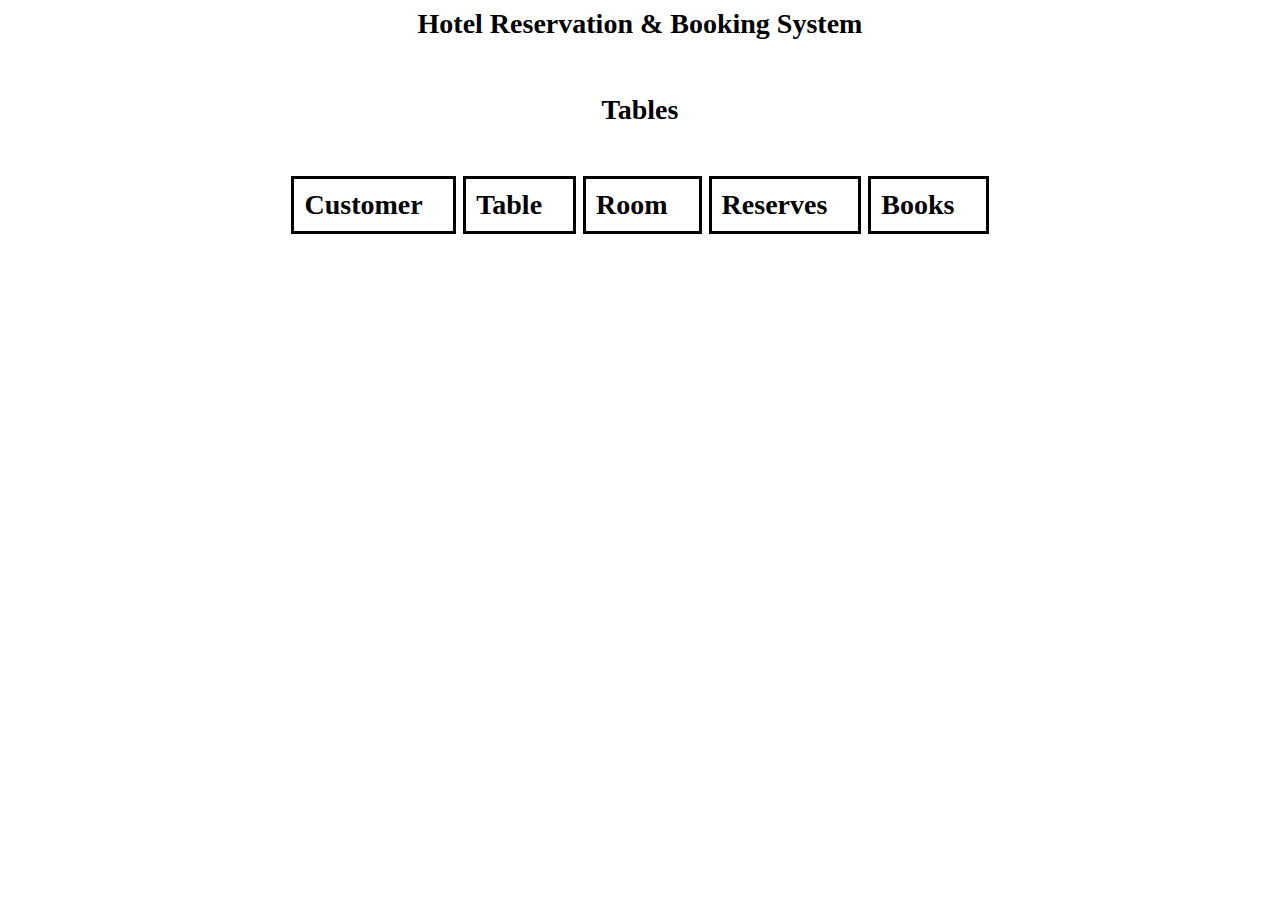
<file: index.html>
<!DOCTYPE html>
<html>

<head>
	<link rel="stylesheet" href="tables.css">
	<title> Hotel Atlanta </title>
<style>
a.jump:link, a:visited {
  border: 3px solid black;
}

a.jump:hover, a:active {
  background-color: black;
}  
table {
	background-color: black;
}
</style>
</head>


<body>
<div align="center"> 	<h1> Hotel Reservation & Booking System </h1> <br><br><br><br>
			<h1> Tables </h1>
</div>
<div align="center" style="margin-top:50px">
	<h1>
	<a href="Page_Customer.html" class="jump"> Customer &ensp; </a>
	<a href="Page_Table.html" class="jump"> Table &ensp; </a>
	<a href="Page_Room.html" class="jump"> Room &ensp; </a>
	<a href="Page_Reserves.php" class="jump"> Reserves &ensp; </a>
	<a href="Page_Books.php" class="jump"> Books &ensp; </a>
<!--	<a href="Page_Bill.html" class="jump"> Bill &ensp; </a>	-->
	</h1>
	<br> <br> <br>
<!--	<table>
	 <tr></tr>
	 <tr></tr>
	 <tr></tr>
	 <tr></tr>
	 <tr></tr>
	 </table> -->
<!--	<table>
	<form action="/action_page.php">
	 <tr>	<td><label for="cname"> Customer's ID: &emsp; </label></td>
		<td><input type="text" id="cid"></td></tr>
	 <tr>	<td><label for="cname"> Customer's Name: &emsp; </label></td>
		<td><input type="text" id="cname"></td></tr>
	 <tr>	<td><label for="cname"> Customer's E-Mail Address: &emsp; </label></td>
		<td><input type="text" id="cadd"></td></tr>
	 <tr>
	<td></td><td align="center" >	<input type="submit" value="Add">
					<input type="submit" value="Modify">
					<input type="submit" value="Remove"></td>
	</tr> -->
<!--	 <tr><td> Customer's Address: </td>	<td> </td>	</tr>
	 <tr><td> Customer's Phone: </td>	<td> </td>	</tr>
	 <tr><td> Customer's E-mail: </td>	<td> </td>	</tr>
	 <tr><td> &ensp;			<td> </td>	</tr>
	</form> 
	</table> -->
<br><br><br><br>
<!--	<div align="center"> 	<h1> Display </h1>	</div> <br><br><br><br>
	<h1>
	<a href="Page_Customer.html" class="jump"> Customer &ensp; </a>
	<a href="Page_Table.html" class="jump"> Table &ensp; </a>
	<a href="Page_Room.html" class="jump"> Room &ensp; </a>
	<a href="Page_Reserves.html" class="jump"> Reserves &ensp; </a>
	<a href="Page_Books.html" class="jump"> Books &ensp; </a>
	<a href="Page_Bill.html" class="jump"> Bill &ensp; </a>
	</h1>	-->
</div>
</body>

</html>
</file>
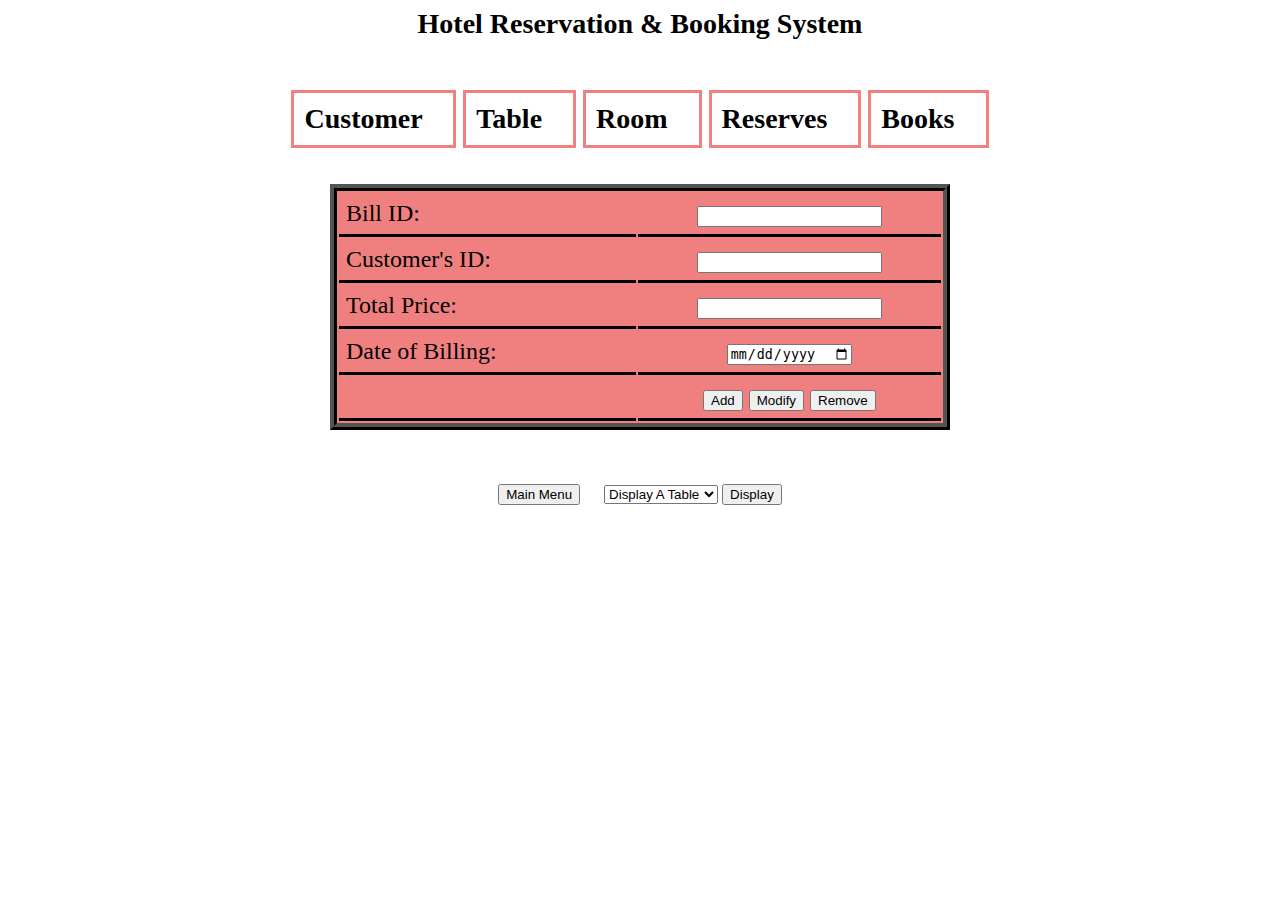
<file: Page_Bill.html>
<!DOCTYPE html>
<html>

<head>
	<link rel="stylesheet" href="tables.css">
	<title> Hotel Atlanta </title>
<style>
a.jump:link, a:visited {
  border: 3px solid lightcoral;
}

a.jump:hover, a:active {
  background-color: lightcoral;
}  
table {
	background-color: lightcoral;
}
.button {
	display: inline-block;
}
</style>
</head>


<body>
<div align="center"> <h1> Hotel Reservation & Booking System </h1> </div>
<div align="center" style="margin-top:50px">
	<h1>
	<a href="Page_Customer.html" class="jump"> Customer &ensp; </a>
	<a href="Page_Table.html" class="jump"> Table &ensp; </a>
	<a href="Page_Room.html" class="jump"> Room &ensp; </a>
	<a href="Page_Reserves.php" class="jump"> Reserves &ensp; </a>
	<a href="Page_Books.php" class="jump"> Books &ensp; </a>
<!--	<a href="Page_Bill.html" class="jump"> Bill &ensp; </a>	-->
	</h1>
	<br> <br> <br>
<!--	<table>
	 <tr></tr>
	 <tr></tr>
	 <tr></tr>
	 <tr></tr>
	 <tr></tr>
	 </table> -->
	<table class="form">
	<form action="indexbill.php" method="post">
	 <tr>	<td><label for="bid"> Bill ID: &emsp; </label></td>
		<td class="textinput"><input type="text" name="bid"></td></tr>
	 <tr>	<td><label for="cid"> Customer's ID: &emsp; </label></td>
		<td class="textinput"><input type="text" name="cid"></td></tr>
	 <tr>	<td><label for="tprice"> Total Price: &emsp; </label></td>
		<td class="textinput"><input type="text" name="tprice"></td></tr>
	 <tr>	<td><label for="bdate"> Date of Billing: &emsp; </label></td>
		<td class="textinput"><input type="date" name="bdate"></td></tr>
	 <td></td> <td align="center">		<input type="submit" name="add" value="Add"></button>
					<input type="submit" name="modify" value="Modify">
					<input type="submit" name="remove" value="Remove"></td>	
<!--	 <tr>
	<td></td><td align="center" >	<input type="submit" value="Add">
					<input type="submit" value="Modify">
					<input type="submit" value="Remove"></td>	-->
	</tr>
<!--	 <tr><td> Customer's Address: </td>	<td> </td>	</tr>
	 <tr><td> Customer's Phone: </td>	<td> </td>	</tr>
	 <tr><td> Customer's E-mail: </td>	<td> </td>	</tr>
	 <tr><td> &ensp;			<td> </td>	</tr> -->
	</form> 
	</table>
<!--	<a href="Page_Table.html" class="form" style="position:relative; left:190px; top:10px;"> <button> Table </button> </a> &emsp;
	<a href="Page_Bill.html" class="form" style="position:relative; left:190px; top:10px;"> <button> Bill</button> </a> &emsp;
	<a href="Page_Books.html" class="form" style="position:relative; left:190px; top:10px;"> <button> Books </button> </a> &emsp;	-->
</form>
	<br> <br> <br>
	<a class="button" href="index.php"><button> Main Menu </button></a> &emsp;
	<form class="button" action="indexdisp.php" method="post">	
	<select name="attr">
	<option value="attr" selected> Display A Table </option>
	<option value="customer"> Customer </option>
	<option value="table"> Table </option>
	<option value="rooms"> Rooms </option>
	<option value="reserves"> Reserves </option>
	<option value="books"> Books </option>
	<option value="bill"> Bill </option>
	</select>
	<input type="submit" name="submit" value="Display">	</form>


</div>
</body>

</html>
</file>
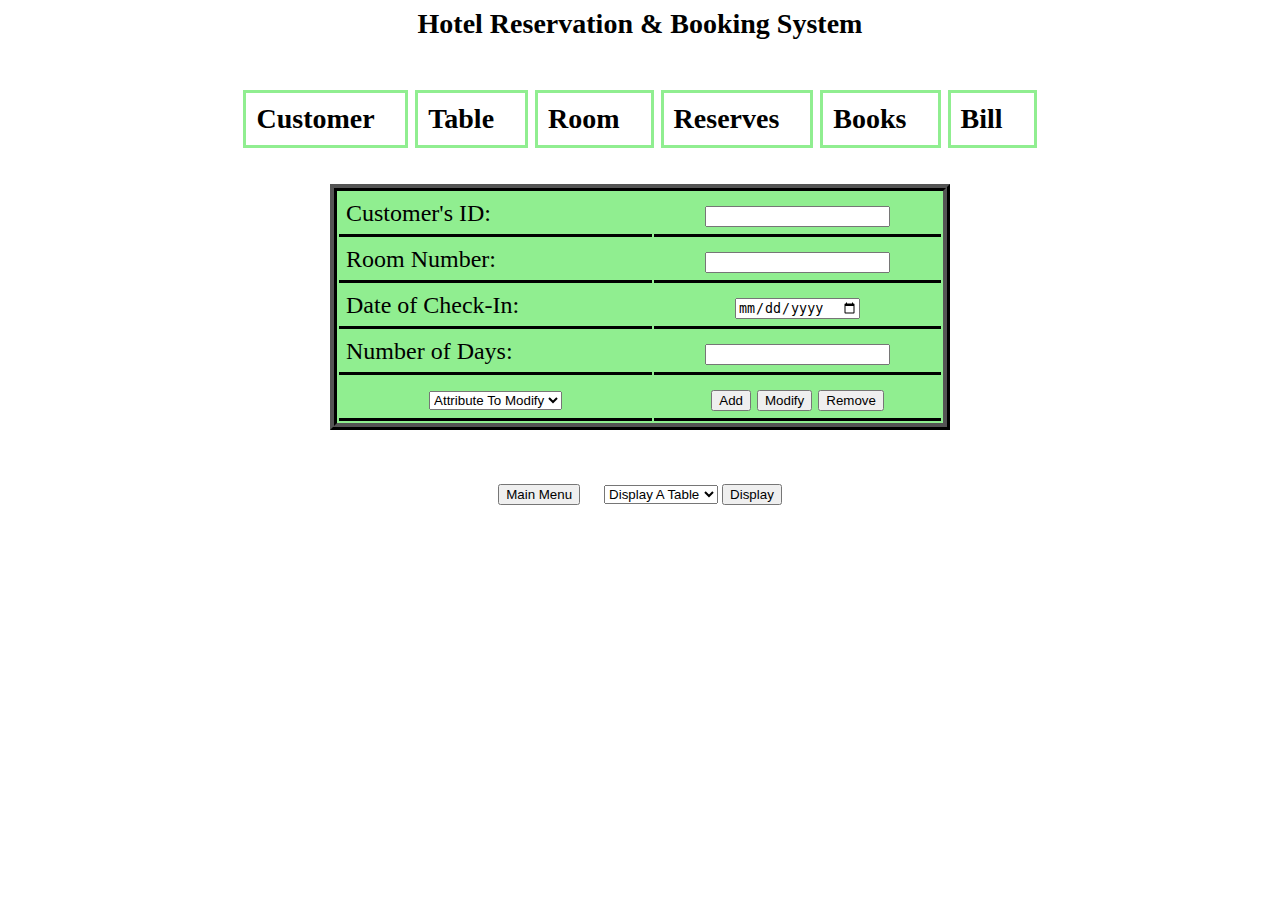
<file: Page_Books.html>
<!DOCTYPE html>
<html>

<head>
	<link rel="stylesheet" href="tables.css">
	<title> Hotel Atlanta </title>
<style>
a.jump:link, a:visited {
  border: 3px solid lightgreen;
}

a.jump:hover, a:active {
  background-color: lightgreen;
}  
table {
	background-color: lightgreen;
}
.button {
	display: inline-block;
}
</style>
</head>


<body>
<div align="center"> <h1> Hotel Reservation & Booking System </h1> </div>
<div align="center" style="margin-top:50px">
	<h1>
	<a href="Page_Customer.html" class="jump"> Customer &ensp; </a>
	<a href="Page_Table.html" class="jump"> Table &ensp; </a>
	<a href="Page_Room.html" class="jump"> Room &ensp; </a>
	<a href="Page_Reserves.html" class="jump"> Reserves &ensp; </a>
	<a href="Page_Books.html" class="jump"> Books &ensp; </a>
	<a href="Page_Bill.html" class="jump"> Bill &ensp; </a>
	</h1>
	<br> <br> <br>
<!--	<table>
	 <tr></tr>
	 <tr></tr>
	 <tr></tr>
	 <tr></tr>
	 <tr></tr>
	 </table> -->
	<table class="form">
	<form action="indexbooks.php" method="post">
	 <tr>	<td><label for="cid"> Customer's ID: &emsp; </label></td>
		<td class="textinput"><input type="text" name="cid"></td></tr>
	 <tr>	<td><label for="rno"> Room Number: &emsp; </label></td>
		<td class="textinput"><input type="text" name="rno"></td></tr>
	 <tr>	<td><label for="checkin"> Date of Check-In: &emsp; </label></td>
		<td class="textinput"><input type="date" name="checkin"></td></tr>
	 <tr>	<td><label for="days"> Number of Days: &emsp; </label></td>
		<td class="textinput"><input type="text" name="days"></td></tr>
	 <tr>
	 <td align="center">
		<select name="attr">
		<option value="attr" selected> Attribute To Modify </option>
		<option value="ddcid"> Customer's ID </option>
		<option value="ddrno"> Room Number </option>
		<option value="ddcheckin"> Check-In Date </option>
		<option value="dddays"> Number Of Days </option>
	 <select> </td> 	 
	<td align="center">		<input type="submit" name="add" value="Add"></button>
					<input type="submit" name="modify" value="Modify">
					<input type="submit" name="remove" value="Remove"></td>	
<!--	<td></td><td align="center" >	<input type="submit" value="Add">
					<input type="submit" value="Modify">
					<input type="submit" value="Remove"></td>	-->
	</tr>
<!--	 <tr><td> Customer's Address: </td>	<td> </td>	</tr>
	 <tr><td> Customer's Phone: </td>	<td> </td>	</tr>
	 <tr><td> Customer's E-mail: </td>	<td> </td>	</tr>
	 <tr><td> &ensp;			<td> </td>	</tr> -->
	</form> 
	</table>
<!--	<a href="Page_Table.html" class="form" style="position:relative; left:190px; top:10px;"> <button> Table </button> </a> &emsp;
	<a href="Page_Bill.html" class="form" style="position:relative; left:190px; top:10px;"> <button> Bill</button> </a> &emsp;
	<a href="Page_Books.html" class="form" style="position:relative; left:190px; top:10px;"> <button> Books </button> </a> &emsp;	-->
</form>
	<br> <br> <br>
	<a class="button" href="index.php"><button> Main Menu </button></a> &emsp;
	<form class="button" action="indexdisp.php" method="post">	
	<select name="attr">
	<option value="attr" selected> Display A Table </option>
	<option value="customer"> Customer </option>
	<option value="table"> Table </option>
	<option value="rooms"> Rooms </option>
	<option value="reserves"> Reserves </option>
	<option value="books"> Books </option>
	<option value="bill"> Bill </option>
	</select>
	<input type="submit" name="submit" value="Display">	</form>


</div>
</body>

</html>
</file>
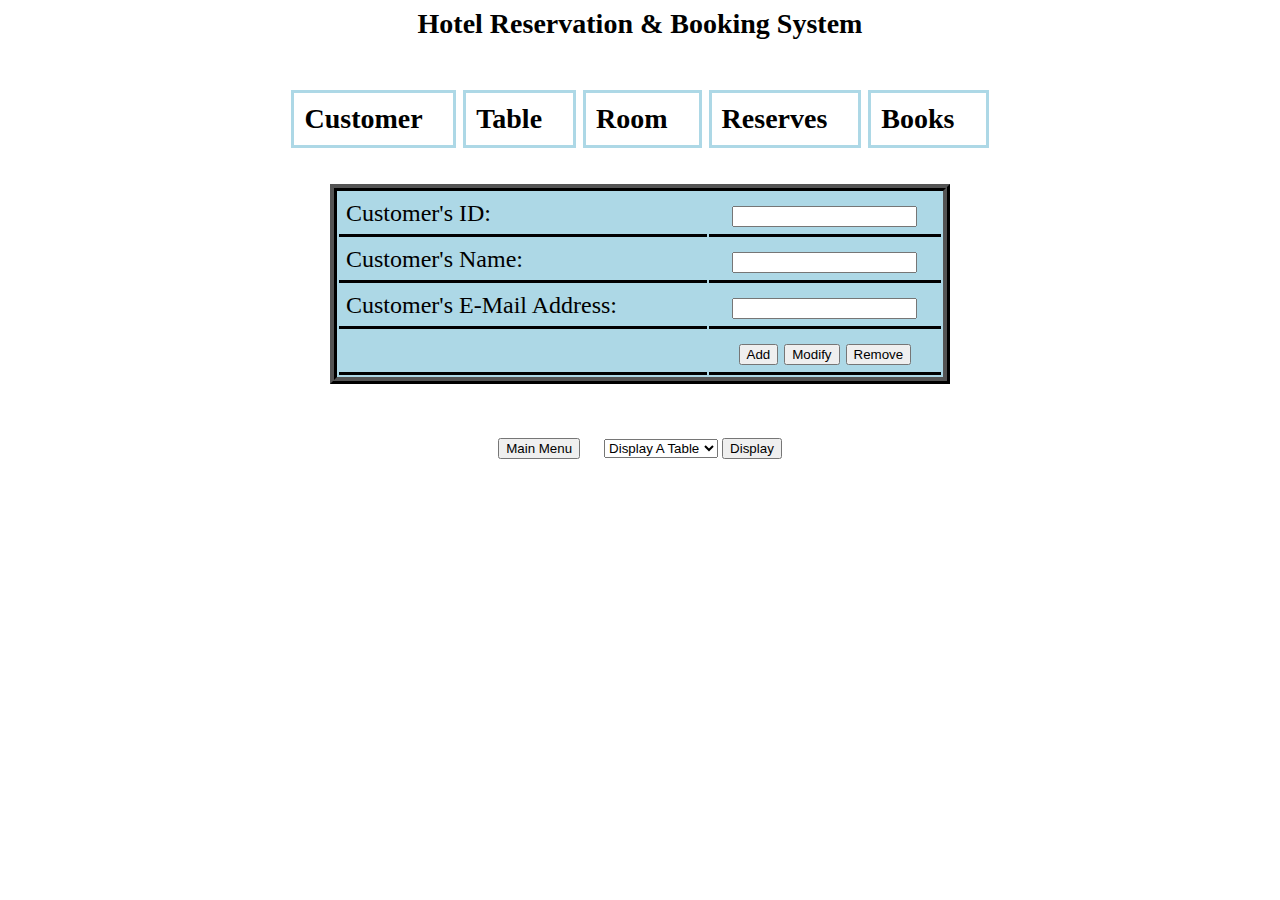
<file: Page_Customer.html>
<!DOCTYPE html>
<html>

<head>
	<link rel="stylesheet" href="tables.css">
	<title> Hotel Atlanta </title>
<style>
a.jump:link, a:visited {
  border: 3px solid lightblue;
}

a.jump:hover, a:active {
  background-color: lightblue;
}  
table {
	background-color: lightblue;
}
.button {
	display: inline-block;
}
</style>
</head>


<body>
<div align="center"> <h1> Hotel Reservation & Booking System </h1> </div>
<div align="center" style="margin-top:50px">
	<h1>
	<a href="Page_Customer.html" class="jump"> Customer &ensp; </a>
	<a href="Page_Table.html" class="jump"> Table &ensp; </a>
	<a href="Page_Room.html" class="jump"> Room &ensp; </a>
	<a href="Page_Reserves.php" class="jump"> Reserves &ensp; </a>
	<a href="Page_Books.php" class="jump"> Books &ensp; </a>
<!--	<a href="Page_Bill.html" class="jump"> Bill &ensp; </a>	-->
	</h1>
	<br> <br> <br>
<!--	<table>
	 <tr></tr>
	 <tr></tr>
	 <tr></tr>
	 <tr></tr>
	 <tr></tr>
	 </table> -->
	<table class="form">
	<form action="indexcustomer.php" method="post">
	 <tr>	<td><label for="cid"> Customer's ID: &emsp; </label></td>
		<td class="textinput"><input type="text" name="cid"></td></tr>
	 <tr>	<td><label for="cname"> Customer's Name: &emsp; </label></td>
		<td class="textinput"><input type="text" name="cname"></td></tr>
	 <tr>	<td><label for="cadd"> Customer's E-Mail Address: &emsp; </label></td>
		<td class="textinput"><input type="email" name="cadd"></td></tr>
	 <tr>
	 <td></td> <td align="center">		<input type="submit" name="add" value="Add"></button>
					<input type="submit" name="modify" value="Modify">
					<input type="submit" name="remove" value="Remove"></td>	
<!--	<td></td><td align="center" >	<input type="submit" value="Add"></button>
					<input type="submit" value="Modify">
					<input type="submit" value="Remove"></td>	-->
	</tr>
<!--	 <tr><td> Customer's Address: </td>	<td> </td>	</tr>
	 <tr><td> Customer's Phone: </td>	<td> </td>	</tr>
	 <tr><td> Customer's E-mail: </td>	<td> </td>	</tr>
	 <tr><td> &ensp;			<td> </td>	</tr> -->
	</form> 
	</table>
<!--	<a href="Page_Table.html" class="form" style="position:relative; left:220px; top:10px;"> <button> Table </button> </a> &emsp;
	<a href="Page_Bill.html" class="form" style="position:relative; left:220px; top:10px;"> <button> Bill</button> </a> &emsp;
	<a href="Page_Books.html" class="form" style="position:relative; left:220px; top:10px;"> <button> Books </button> </a> &emsp;	-->
</form>
	<br> <br> <br>
	<a class="button" href="index.php"><button> Main Menu </button></a> &emsp;
	<form class="button" action="indexdisp.php" method="post">	
	<select name="attr">
	<option value="attr" selected> Display A Table </option>
	<option value="customer"> Customer </option>
	<option value="table"> Table </option>
	<option value="rooms"> Rooms </option>
	<option value="reserves"> Reserves </option>
	<option value="books"> Books </option>
	<option value="bill"> Bill </option>
	</select>
	<input type="submit" name="submit" value="Display">	</form>

</div>
</body>

</html>
</file>
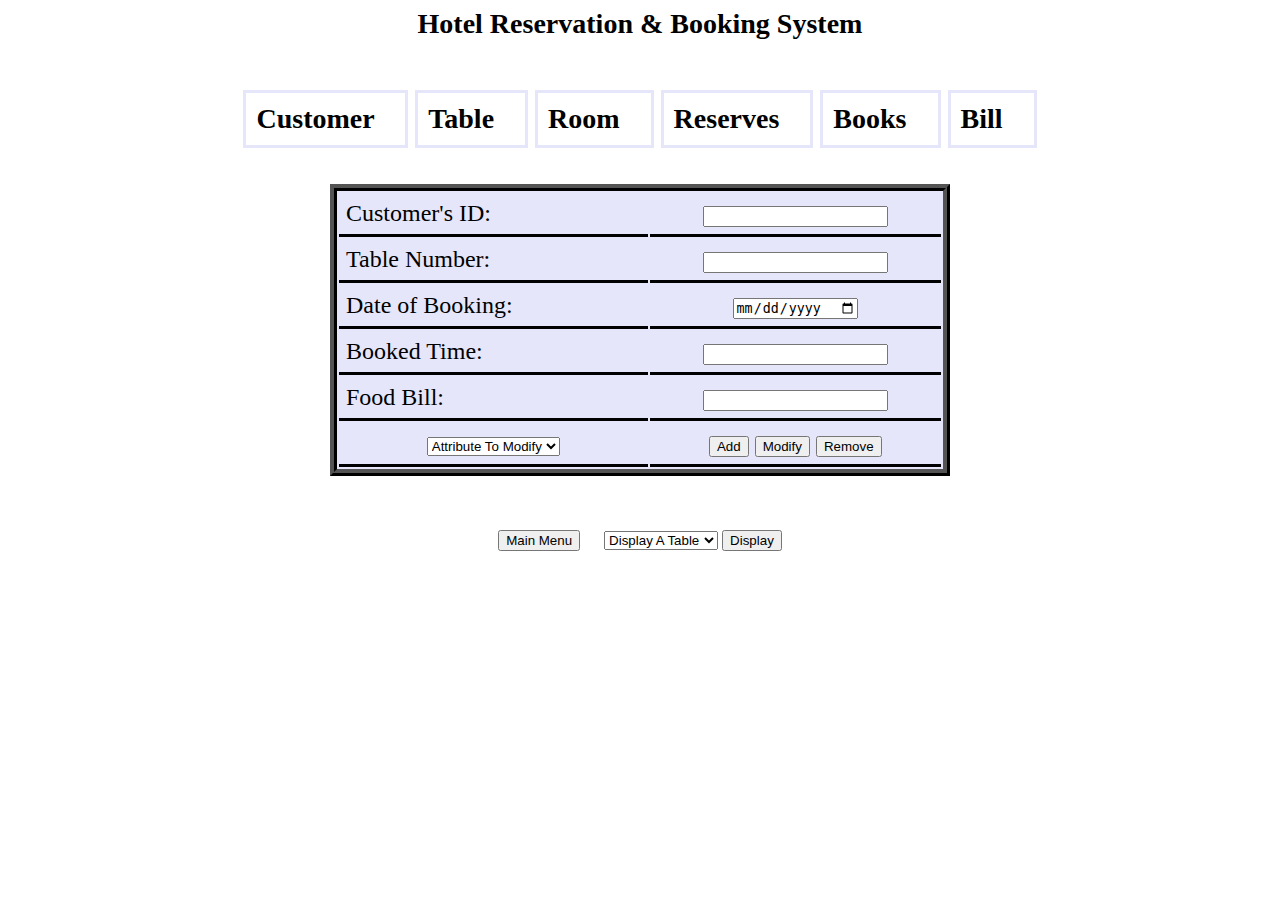
<file: Page_Reserves.html>
<!DOCTYPE html>
<html>

<head>
	<link rel="stylesheet" href="tables.css">
	<title> Hotel Atlanta </title>
<style>
a.jump:link, a:visited {
  border: 3px solid lavender;
}

a.jump:hover, a:active {
  background-color: lavender;
}  
table {
	background-color: lavender;
}
.button {
	display: inline-block;
}
</style>
</head>


<body>
<div align="center"> <h1> Hotel Reservation & Booking System </h1> </div>
<div align="center" style="margin-top:50px">
	<h1>
	<a href="Page_Customer.html" class="jump"> Customer &ensp; </a>
	<a href="Page_Table.html" class="jump"> Table &ensp; </a>
	<a href="Page_Room.html" class="jump"> Room &ensp; </a>
	<a href="Page_Reserves.html" class="jump"> Reserves &ensp; </a>
	<a href="Page_Books.html" class="jump"> Books &ensp; </a>
	<a href="Page_Bill.html" class="jump"> Bill &ensp; </a>
	</h1>
	<br> <br> <br>
<!--	<table>
	 <tr></tr>
	 <tr></tr>
	 <tr></tr>
	 <tr></tr>
	 <tr></tr>
	 </table> -->
	<table class="form">
	<form action="indexreserves.php" method="post">
	 <tr>	<td><label for="cid"> Customer's ID: &emsp; </label></td>
		<td class="textinput"><input type="text" name="cid"></td></tr>
	 <tr>	<td><label for="tno"> Table Number: &emsp; </label></td>
		<td class="textinput"><input type="text" name="tno"></td></tr>
	 <tr>	<td><label for="booking_date"> Date of Booking: &emsp; </label></td>
		<td class="textinput"><input type="date" name="booking_date"></td></tr>
	 <tr>	<td><label for="booked_time"> Booked Time: &emsp; </label></td>
		<td class="textinput"><input type="text" name="booked_time"></td></tr>
	 <tr>	<td><label for="fprice"> Food Bill: &emsp; </label></td>
		<td class="textinput"><input type="text" name="fprice"></td></tr>	 <tr>
	 <td align="center">
		<select name="attr">
		<option value="attr" selected> Attribute To Modify </option>
		<option value="ddcid"> Customer's ID </option>
		<option value="ddtno"> Table Number </option>
		<option value="ddbooking_date"> Date Of Booking </option>
		<option value="ddbooked_time"> Booked Time </option>
		<option value="ddfprice"> Food Bill </option>
	 <select> </td> 
	<td align="center">		<input type="submit" name="add" value="Add">
					<input type="submit" name="modify" value="Modify">
					<input type="submit" name="remove" value="Remove"></td>	
<!--	<td></td><td align="center" >	<input type="submit" value="Add">
					<input type="submit" value="Modify">
					<input type="submit" value="Remove"></td>	-->
	</tr>
<!--	 <tr><td> Customer's Address: </td>	<td> </td>	</tr>
	 <tr><td> Customer's Phone: </td>	<td> </td>	</tr>
	 <tr><td> Customer's E-mail: </td>	<td> </td>	</tr>
	 <tr><td> &ensp;			<td> </td>	</tr> -->
	</form> 
	</table>
<!--	<a href="Page_Table.html" class="form" style="position:relative; left:190px; top:10px;"> <button> Table </button> </a> &emsp;
	<a href="Page_Bill.html" class="form" style="position:relative; left:190px; top:10px;"> <button> Bill</button> </a> &emsp;
	<a href="Page_Books.html" class="form" style="position:relative; left:190px; top:10px;"> <button> Books </button> </a> &emsp;	-->
</form>
	<br> <br> <br>
	<a class="button" href="index.php"><button> Main Menu </button></a> &emsp;
	<form class="button" action="indexdisp.php" method="post">	
	<select name="attr">
	<option value="attr" selected> Display A Table </option>
	<option value="customer"> Customer </option>
	<option value="table"> Table </option>
	<option value="rooms"> Rooms </option>
	<option value="reserves"> Reserves </option>
	<option value="books"> Books </option>
	<option value="bill"> Bill </option>
	</select>
	<input type="submit" name="submit" value="Display">	</form>


</div>
</body>

</html>
</file>
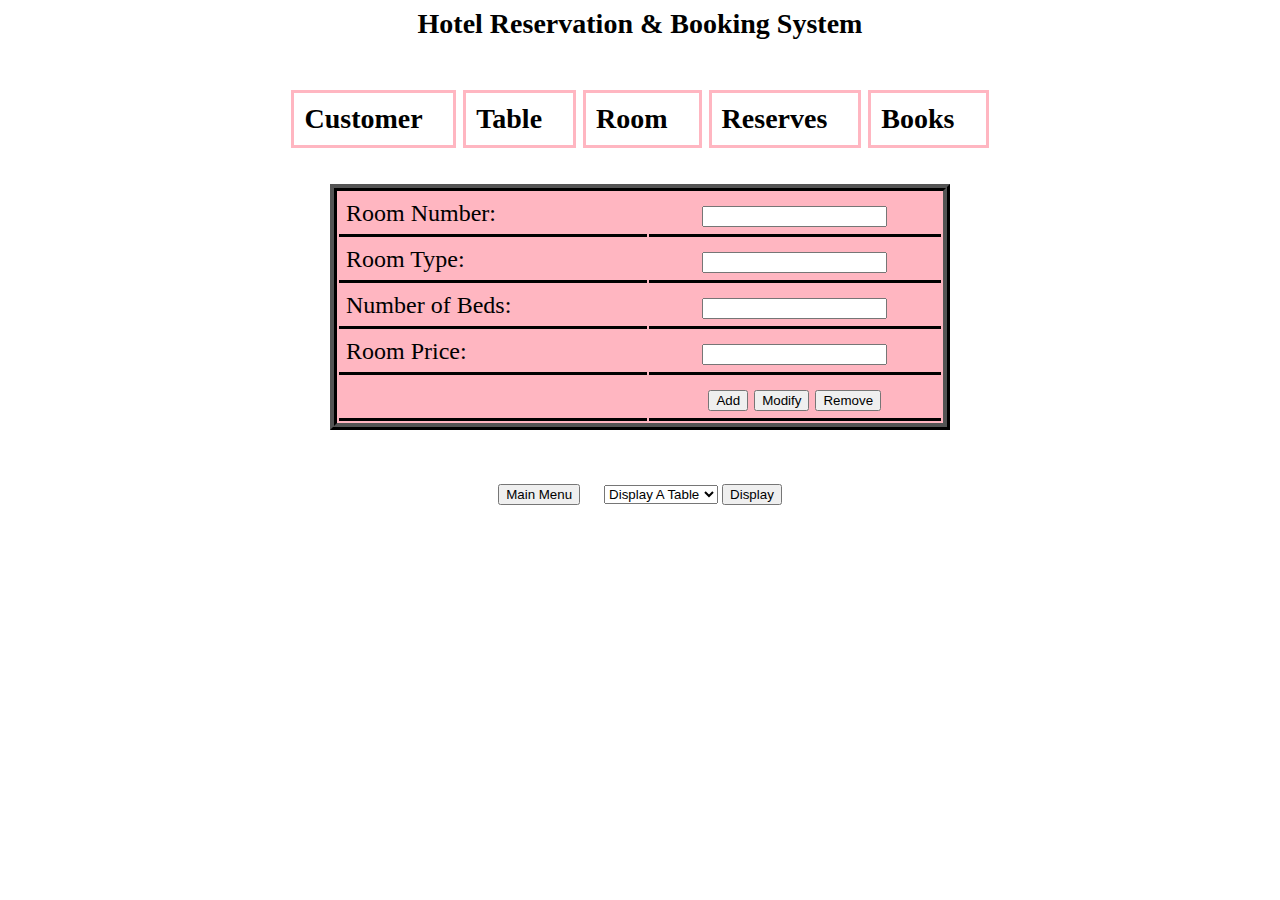
<file: Page_Room.html>
<!DOCTYPE html>
<html>

<head>
	<link rel="stylesheet" href="tables.css">
	<title> Hotel Atlanta </title>
<style>
a.jump:link, a:visited {
  border: 3px solid lightpink;
}

a.jump:hover, a:active {
  background-color: lightpink;
}  
table {
	background-color: lightpink;
}
.button {
	display: inline-block;
}
</style>
</head>


<body>
<div align="center"> <h1> Hotel Reservation & Booking System </h1> </div>
<div align="center" style="margin-top:50px">
	<h1>
	<a href="Page_Customer.html" class="jump"> Customer &ensp; </a>
	<a href="Page_Table.html" class="jump"> Table &ensp; </a>
	<a href="Page_Room.html" class="jump"> Room &ensp; </a>
	<a href="Page_Reserves.php" class="jump"> Reserves &ensp; </a>
	<a href="Page_Books.php" class="jump"> Books &ensp; </a>
<!--	<a href="Page_Bill.html" class="jump"> Bill &ensp; </a>	-->
	</h1>
	<br> <br> <br>
<!--	<table>
	 <tr></tr>
	 <tr></tr>
	 <tr></tr>
	 <tr></tr>
	 <tr></tr>
	 </table> -->
	<table class="form">
	<form action="indexrooms.php" method="post">
	 <tr>	<td><label for="rno"> Room Number: &emsp; </label></td>
		<td class="textinput"><input type="text" name="rno"></td></tr>
	 <tr>	<td><label for="rtype"> Room Type: &emsp; </label></td>
		<td class="textinput"><input type="text" name="rtype"></td></tr>
	 <tr>	<td><label for="bedcount"> Number of Beds: &emsp; </label></td>
		<td class="textinput"><input type="text" name="bedcount"></td></tr>
	 <tr>	<td><label for="rprice"> Room Price: &emsp; </label></td>
		<td class="textinput"><input type="text" name="rprice"></td></tr>
	 <tr>
	 <td></td> <td align="center">		<input type="submit" name="add" value="Add"></button>
					<input type="submit" name="modify" value="Modify">
					<input type="submit" name="remove" value="Remove"></td>	
<!--	<td></td><td align="center" >	<input type="submit" value="Add">
					<input type="submit" value="Modify">
					<input type="submit" value="Remove"></td>	-->
	</tr>
<!--	 <tr><td> Customer's Address: </td>	<td> </td>	</tr>
	 <tr><td> Customer's Phone: </td>	<td> </td>	</tr>
	 <tr><td> Customer's E-mail: </td>	<td> </td>	</tr>
	 <tr><td> &ensp;			<td> </td>	</tr> -->
	</form> 
	</table>
<!--	<a href="Page_Table.html" class="form" style="position:relative; left:190px; top:10px;"> <button> Table </button> </a> &emsp;
	<a href="Page_Bill.html" class="form" style="position:relative; left:190px; top:10px;"> <button> Bill</button> </a> &emsp;
	<a href="Page_Books.html" class="form" style="position:relative; left:190px; top:10px;"> <button> Books </button> </a> &emsp;	-->
</form>
	<br> <br> <br>
	<a class="button" href="index.php"><button> Main Menu </button></a> &emsp;
	<form class="button" action="indexdisp.php" method="post">	
	<select name="attr">
	<option value="attr" selected> Display A Table </option>
	<option value="customer"> Customer </option>
	<option value="table"> Table </option>
	<option value="rooms"> Rooms </option>
	<option value="reserves"> Reserves </option>
	<option value="books"> Books </option>
	<option value="bill"> Bill </option>
	</select>
	<input type="submit" name="submit" value="Display">	</form>


</div>
</body>

</html>
</file>
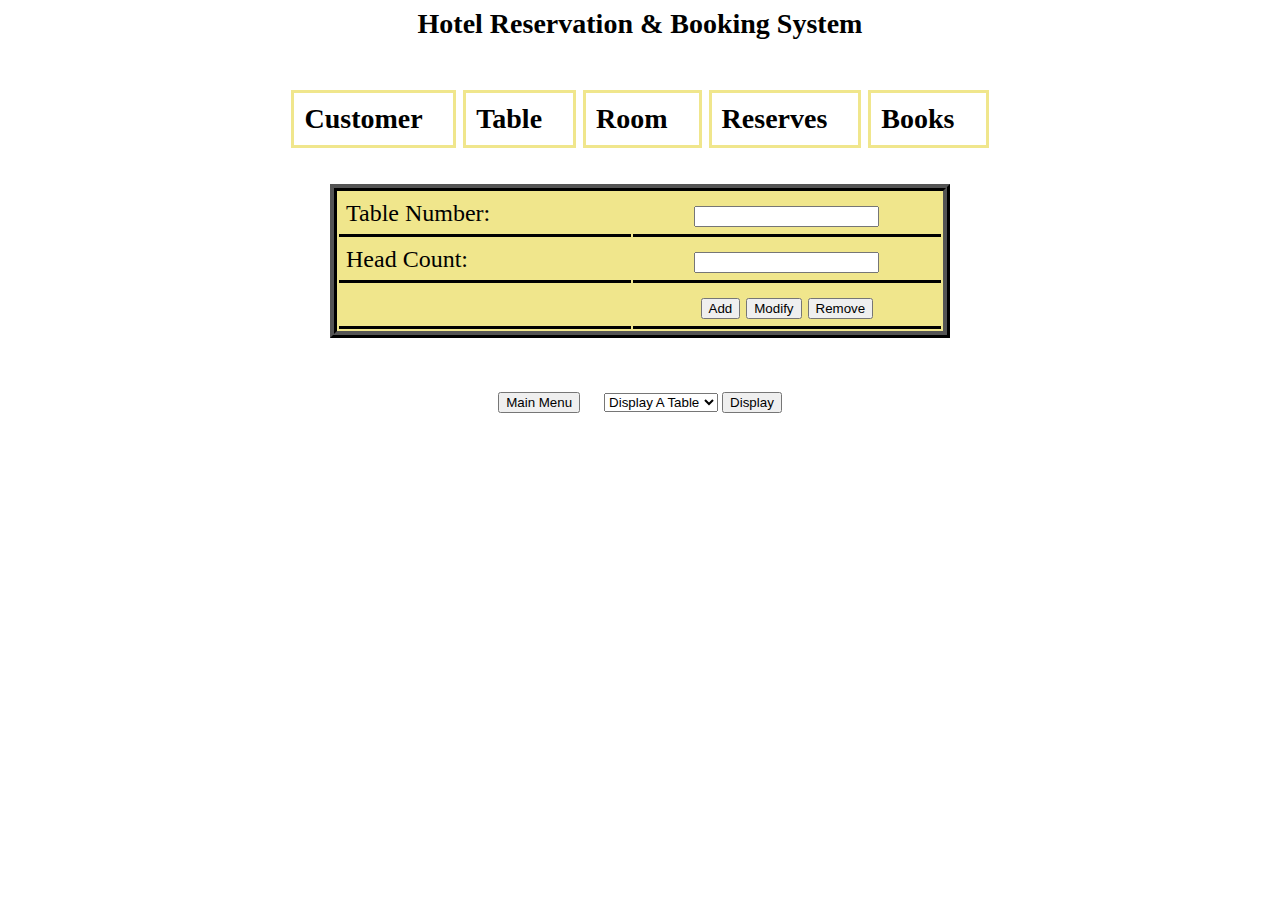
<file: Page_Table.html>
<!DOCTYPE html>
<html>

<head>
	<link rel="stylesheet" href="tables.css">
	<title> Hotel Atlanta </title>
<style>
a.jump:link, a:visited {
  border: 3px solid khaki;
}

a.jump:hover, a:active {
  background-color: khaki;
}  
table {
	background-color: khaki;
}
.button {
	display: inline-block;
}
</style>
</head>


<body>
<div align="center"> <h1> Hotel Reservation & Booking System </h1> </div>
<div align="center" style="margin-top:50px">
	<h1>
	<a href="Page_Customer.html" class="jump"> Customer &ensp; </a>
	<a href="Page_Table.html" class="jump"> Table &ensp; </a>
	<a href="Page_Room.html" class="jump"> Room &ensp; </a>
	<a href="Page_Reserves.php" class="jump"> Reserves &ensp; </a>
	<a href="Page_Books.php" class="jump"> Books &ensp; </a>
<!--	<a href="Page_Bill.html" class="jump"> Bill &ensp; </a>	-->
	</h1>
	<br> <br> <br>
<!--	<table>
	 <tr></tr>
	 <tr></tr>
	 <tr></tr>
	 <tr></tr>
	 <tr></tr>
	 </table> -->
	<table class="form">
	<form action="indextable.php" method="post">
	 <tr>	<td><label for="tno"> Table Number: &emsp; </label></td>
		<td class="textinput"><input type="text" name="tno"></td></tr>
	 <tr>	<td><label for="tsize"> Head Count: &emsp; </label></td>
		<td class="textinput"><input type="text" name="tsize"></td></tr>
<!--	 <tr>	<td><label for="fprice"> Food Bill: &emsp; </label></td>
		<td class="textinput"><input type="text" name="fprice"></td></tr>	-->
	 <tr>
	 <td></td> <td align="center">		<input type="submit" name="add" value="Add"></button>
					<input type="submit" name="modify" value="Modify">
					<input type="submit" name="remove" value="Remove"></td>	
<!--	<td></td><td align="center" >	<input type="submit" value="Add">
					<input type="submit" value="Modify">
					<input type="submit" value="Remove"></td>	-->
	</tr>
<!--	 <tr><td> Customer's Address: </td>	<td> </td>	</tr>
	 <tr><td> Customer's Phone: </td>	<td> </td>	</tr>
	 <tr><td> Customer's E-mail: </td>	<td> </td>	</tr>
	 <tr><td> &ensp;			<td> </td>	</tr> -->
	</form> 
	</table>
<!--	<a href="Page_Table.html" class="form" style="position:relative; left:180px; top:10px;"> <button> Table </button> </a> &emsp;
	<a href="Page_Bill.html" class="form" style="position:relative; left:180px; top:10px;"> <button> Bill</button> </a> &emsp;
	<a href="Page_Books.html" class="form" style="position:relative; left:180px; top:10px;"> <button> Books </button> </a> &emsp;	-->
</form>
	<br> <br> <br>
	<a class="button" href="index.php"><button> Main Menu </button></a> &emsp;
	<form class="button" action="indexdisp.php" method="post">	
	<select name="attr">
	<option value="attr" selected> Display A Table </option>
	<option value="customer"> Customer </option>
	<option value="table"> Table </option>
	<option value="rooms"> Rooms </option>
	<option value="reserves"> Reserves </option>
	<option value="books"> Books </option>
	<option value="bill"> Bill </option>
	</select>
	<input type="submit" name="submit" value="Display">	</form>


</div>
</body>

</html>
</file>
<file: tables.css>
/* body {
	background-image: url("lobby.jpg");
	background-repeat: no-repeat;
	background-position: top center;
	background-size: 1366px 699px;
} */
	h1 { 	font-family: consolas;
		font-size: 28px;
		display: inline;
		margin-top: 10px;
		align: center;
		}
a.jump:link, a:visited {
  background-color: white;
  color: black;
  padding: 10px 10px;
  text-decoration: none;
  display: inline-block;
}

a.jump:hover, a:active {
  color: white;
}
table.form {
	font-size: 24px;
	font-family: consolas;
	width: 620px;
	align: center;
	border: 7px ridge black;
}
td {
	border-bottom: 3px solid black;
	padding: 7px;
}
td.textinput {
	text-align: center;
}
</file>
